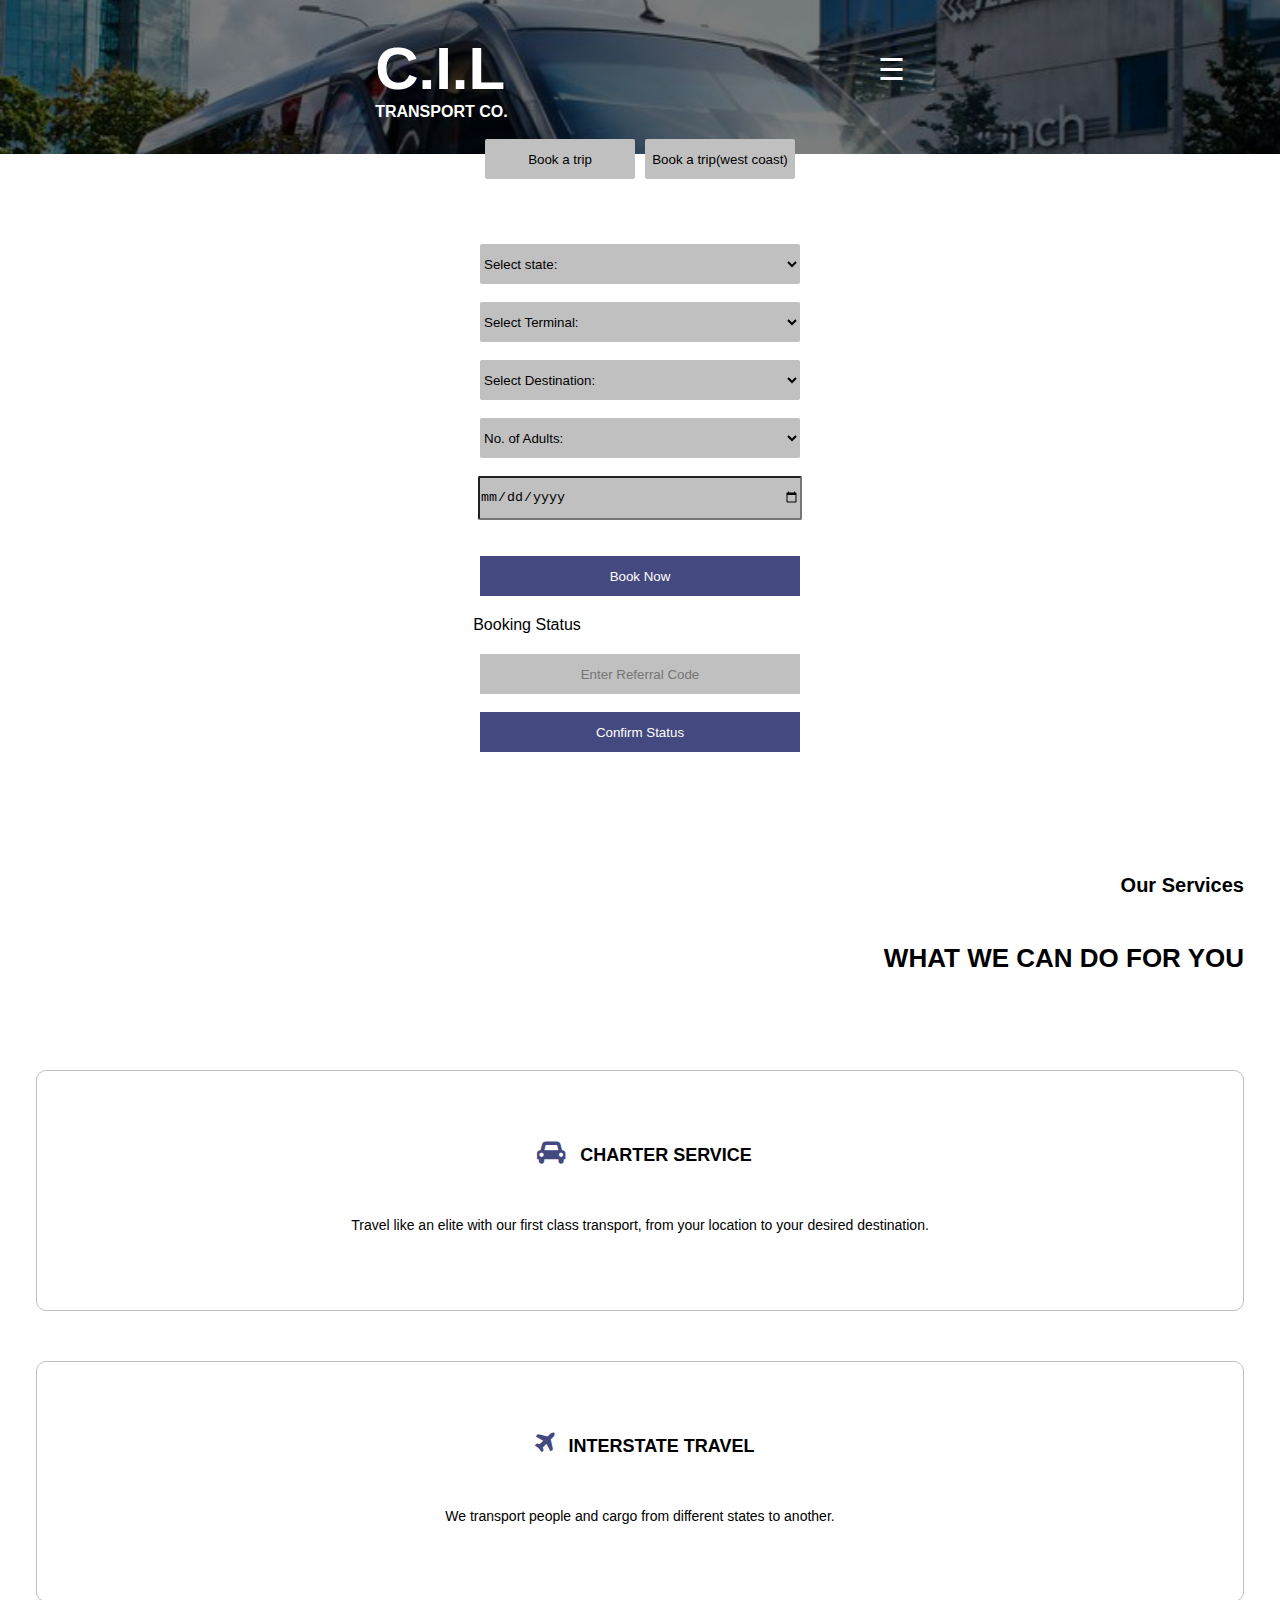
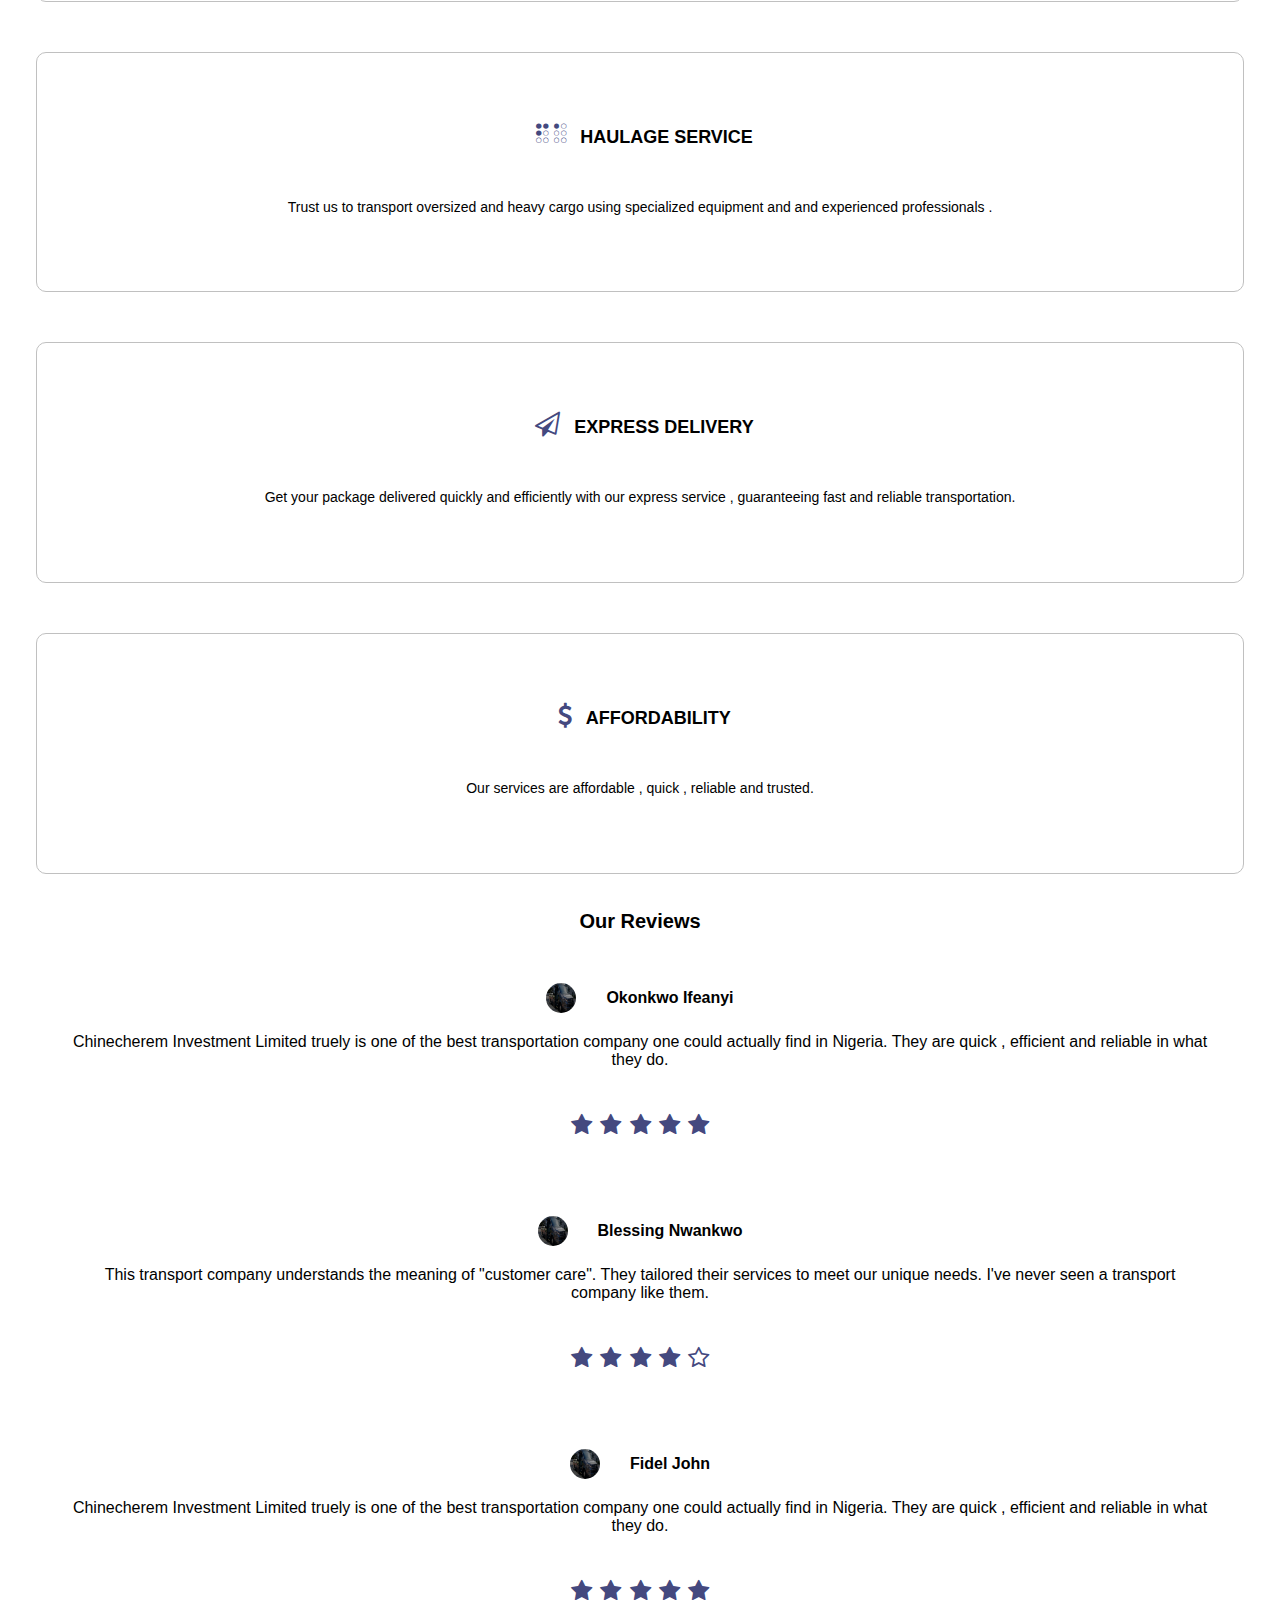
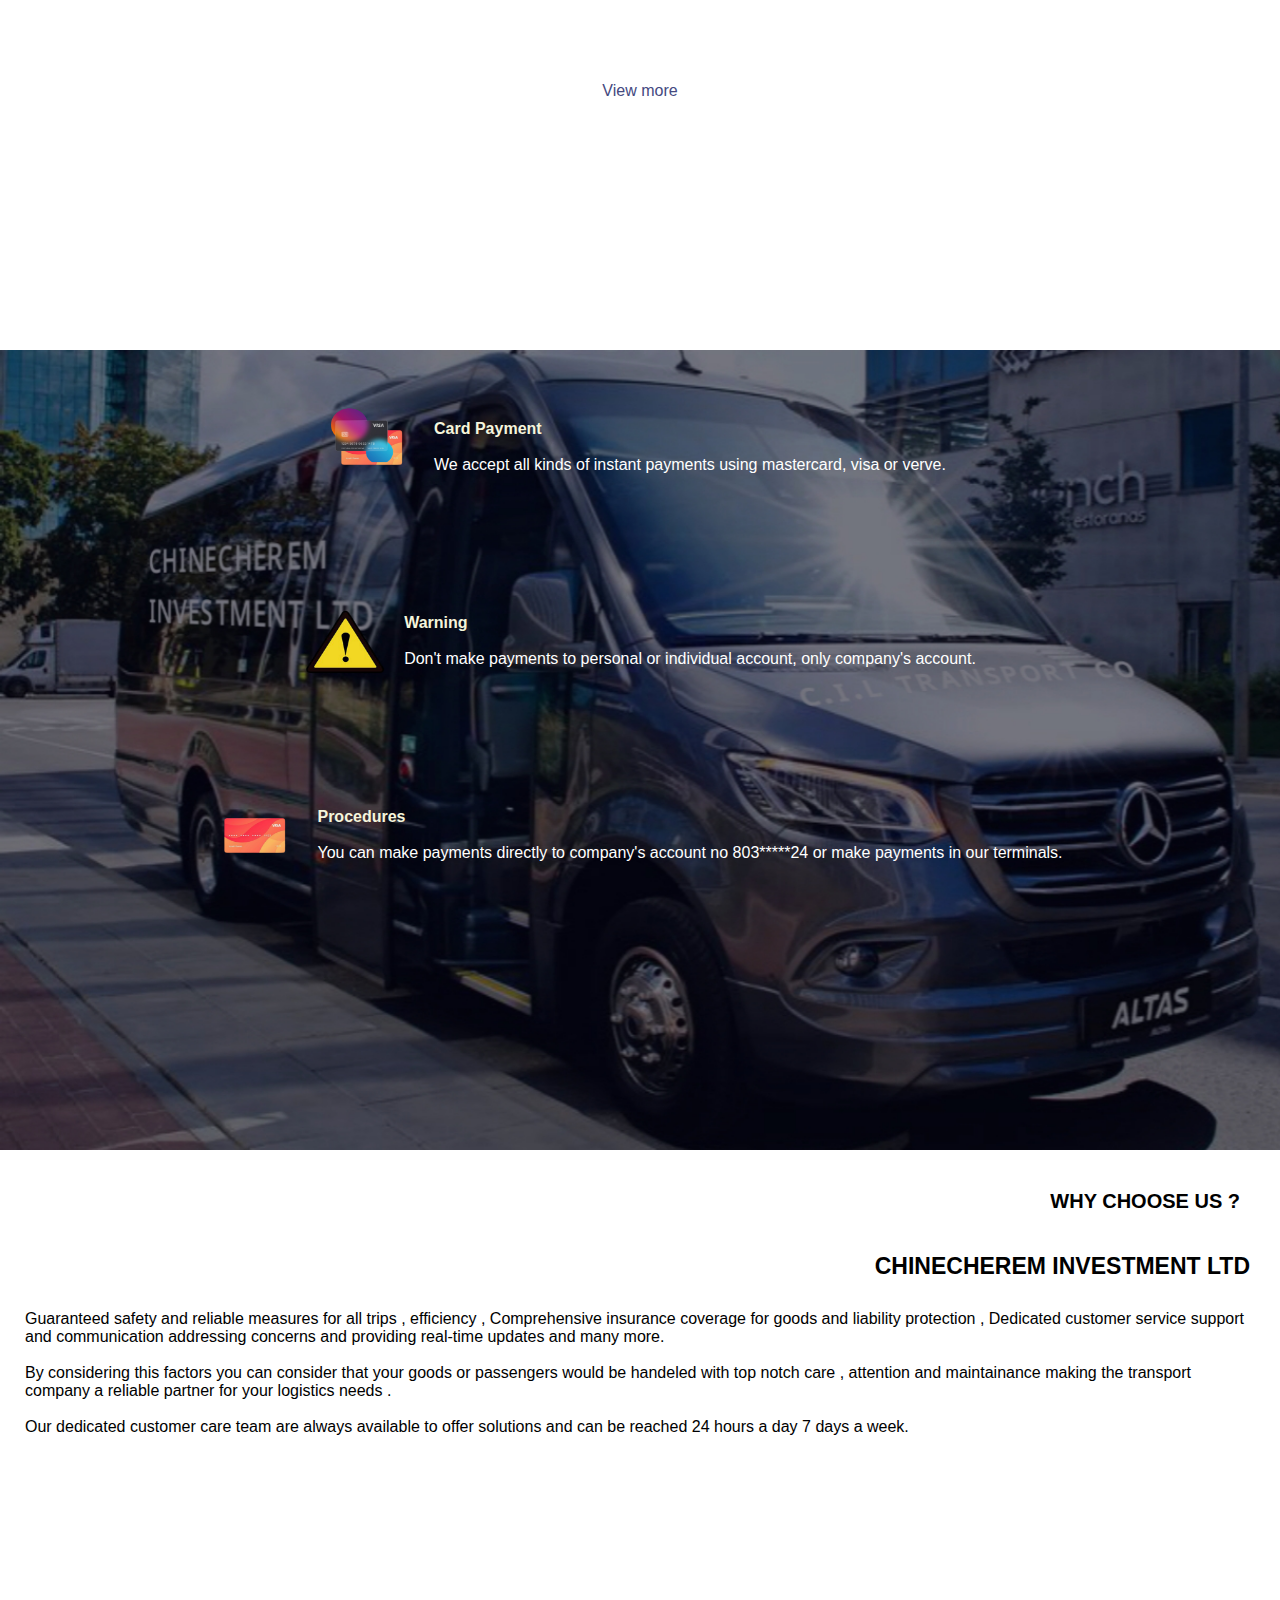
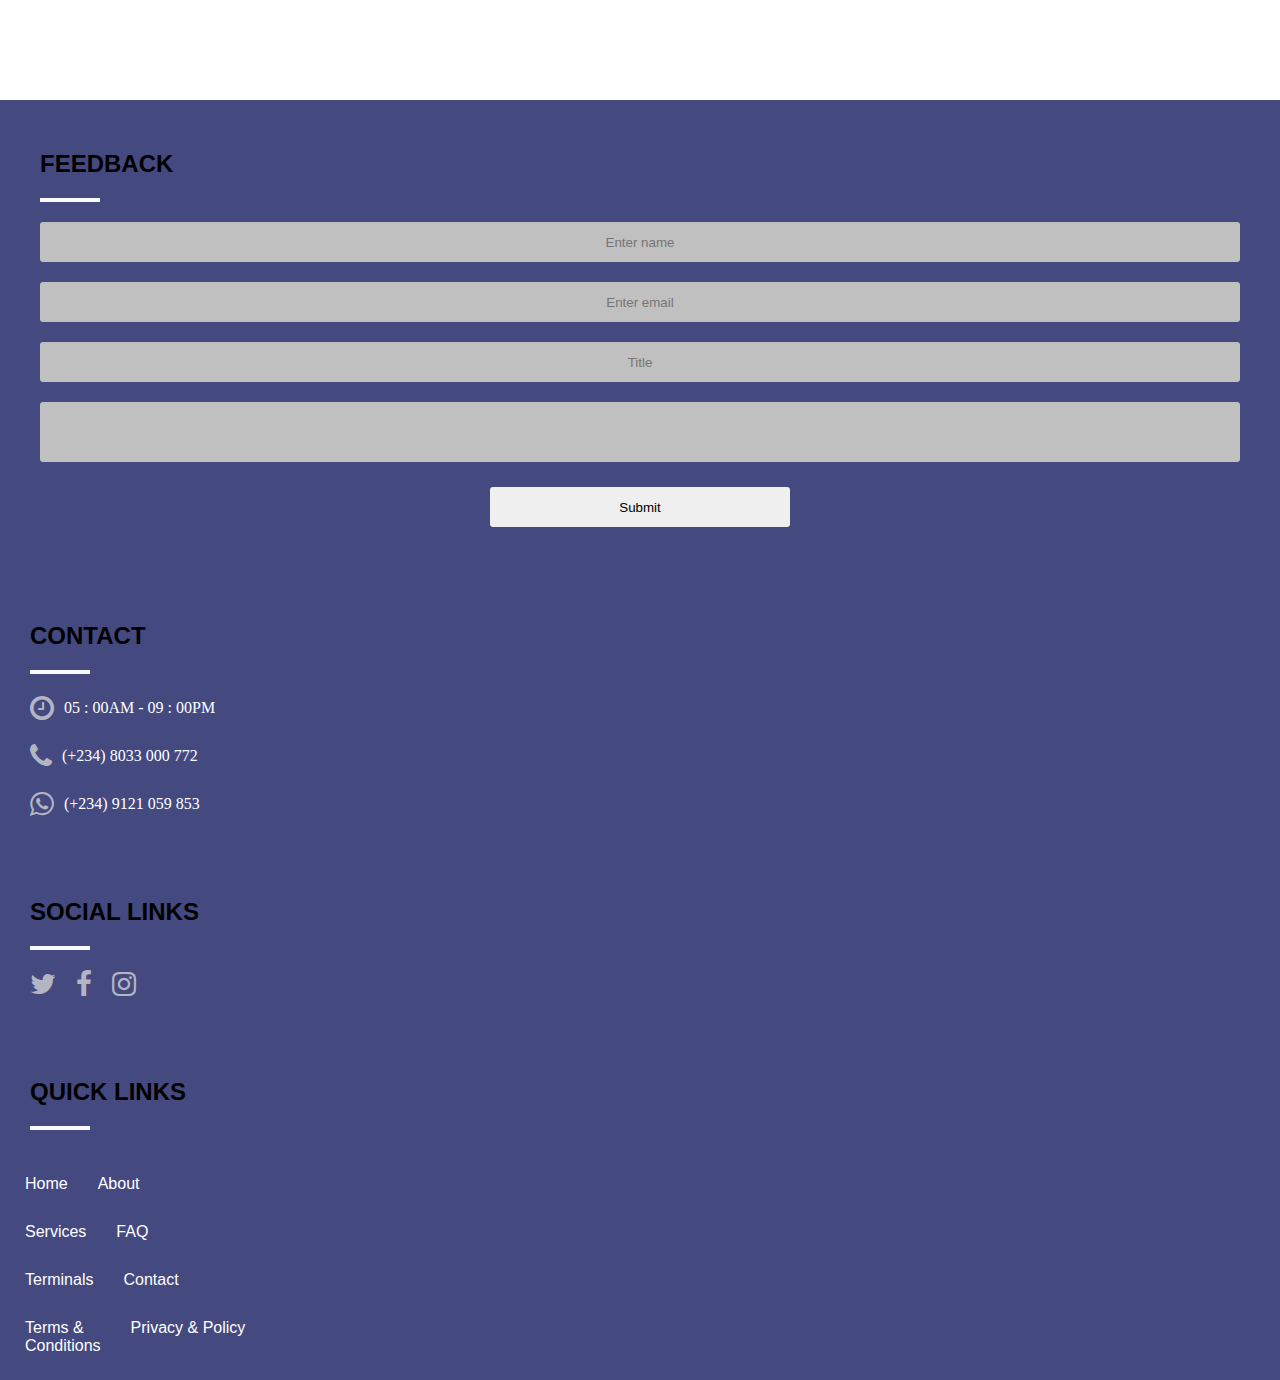
<file: index.html>
<!DOCTYPE html>
<html>
<head>
<meta name="viewport" content="width=device-width, initial-scale=1">
<link rel="stylesheet" href="https://cdnjs.cloudflare.com/ajax/libs/font-awesome/4.7.0/css/font-awesome.min.css">
<link rel="stylesheet" href="index.css">
</head>
<body>

 <div id="mySidenav" class="sidenav">
  
  <a href="javascript:void(0)" class="closebtn" onclick="closeNav()">&times;</a>
  <h1>C.I.L</h1><h3>TRANSPORT CO.</h3><br><br>
  <a href="index.html">HOME<i class="fa fa-home"></i></a>
  <br><br>
  <a href="index3.html">BOOKING<i class="fa fa-book"></i></a>
  <br><br>
  <a href="index2.html">TERMINALS<i class="fa fa-car"></i></a>
  <br><br>
 <a href="index4.html">SERVICES<i class="fa fa-arrow-right"></i></a>
 <br><br>
 <a href="#contact">CONTACT <i class="fa fa-phone"></i></a>
 
 <div class="social">
   <a href="#"><i class="fa fa-whatsapp"></i></a>
 <a href="#"><i class="fa fa-facebook"></i></a>
 </div>

</div>

<nav>
  <div class="container">
    <div class="container1">
      
    <h1>C.I.L</h1>
    <b>TRANSPORT CO.</b>
    
    </div>
    <span style="font-size:30px;cursor:pointer" onclick="openNav()">&#9776; </span>
    
  </div>
</nav>

<div id="mmmm">
  
<div class="booking">
  <button type="submit">
    Book a trip
  </button>
  <button type="submit">
    Book a trip(west coast)
  </button>
</div>

<div class="state-select">
  <select>
    
   
    <option value="0">Select state:</option>
    <option value="1">Enugu</option>
    <option value="2">Lagos</option>
    <option value="3">Abuja</option>
    <option value="4">Imo</option>
    <option value="5">Nsukka</option>
    <option value="6">Delta</option>
    <option value="7">Rivers</option>
    <option value="8">Benin</option>
    <option value="9">Umuahia</option>
    <option value="10">Ogun</option>
    <option value="11">Ekiti</option>
    <option value="12">Kaduna</option>
  
  </select>
</div>

<br>

<div class="state-select">
  <select>
    
   
    <option value="0">Select Terminal:</option>
    <option value="1">Enugu Terminal</option>
    <option value="2">Lagos Terminal</option>
    <option value="3">Abuja Terminal</option>
    <option value="4">Imo Terminal</option>
    <option value="5">Nsukka Terminal</option>
    <option value="6">Delta Terminal</option>

  
  </select>
</div>

<br>


<div class="state-select">
  <select>
    
   
    <option value="0">Select Destination:</option>
    <option value="1">Enugu</option>
    <option value="2">Lagos</option>
    <option value="3">Abuja</option>
    <option value="4">Imo</option>
    <option value="5">Nsukka</option>
    <option value="6">Delta</option>
    <option value="7">Rivers</option>
    <option value="8">Benin</option>
    <option value="9">Umuahia</option>
    <option value="10">Ogun</option>
    <option value="11">Ekiti</option>
    <option value="12">Kaduna</option>
  
  </select>
</div>

<br>


<div class="state-select">
  <select>
    
   
    <option value="0">No. of Adults:</option>
    <option value="1">1</option>
    <option value="2">2</option>
    <option value="3">3</option>
    <option value="4">4</option>
    <option value="5">5</option>
    <option value="6">6</option>
    <option value="7">7</option>
    <option value="8">8</option>
    <option value="9">9</option>
    <option value="10">10</option>
    <option value="11">11</option>
    <option value="12">12</option>
  
  </select>
  <br>
  <input type="date" required>
  <br><br>
  <button type="submit">Book Now</button>

</div>
  
  <div class="book">
  <p>
    Booking Status
  </p>
  
  <input type="text" placeholder="Enter Referral Code"><br>
  <button type="submit">
    Confirm Status
    </button>
  </div>
  
  
</div>
  <br><br>
  
 <div class="overall">
   
  <div id="services">
    <h2>Our Services</h2>
    <br><br>
    <h1>WHAT WE CAN DO FOR YOU</h1>
    <br><br>
    <div class="services1">
      <h2>
        <i class="fa fa-car"></i> 
        CHARTER SERVICE
      </h2>
      <br>
     <p>
      Travel like an elite with our first class transport, from your 
      location to your desired destination.
    </p>
    </div>
    
        <div class="services1">
      <h2>
        <i class="fa fa-plane"></i> 
        INTERSTATE TRAVEL
      </h2>
      <br>
     <p>
       We transport people and cargo from different states to another.
    </p>
    </div>
    
        <div class="services1">
      <h2>
        <i class="fa fa-braille"></i>
        HAULAGE SERVICE
      </h2>
      <br>
     <p>
      Trust us to transport oversized and heavy cargo using specialized equipment and and experienced professionals .
    </p>
    </div>
    
        <div class="services1">
      <h2>
        <i class="fa fa-paper-plane-o"></i>
        EXPRESS DELIVERY
      </h2>
      <br>
     <p>
      Get your package delivered quickly and efficiently with our express service , guaranteeing fast and reliable transportation.
    </p>
    </div>
    
            <div class="services1">
      <h2>
        <i class="fa fa-dollar"></i>
        AFFORDABILITY
      </h2>
      <br>
     <p>
      Our services are affordable , quick , reliable and trusted.
    </p>
    </div>
    
    
  </div>
  </div>
    
    
    <div class="overall2">
  
    <div class="ratings">
      <h2>Our Reviews</h2>
      
      <div class="ratings1">
        <img src="cil4.jpg">
        <b>Okonkwo Ifeanyi</b>
      </div>
      
        <p>
          Chinecherem Investment Limited truely is one of the best transportation company one could actually find in Nigeria.
          They are quick , efficient and reliable in what they do.
        </p>
        
        <div class="stars">
          
        <i class="fa fa-star"></i>
        <i class="fa fa-star"></i>
        <i class="fa fa-star"></i>
        <i class="fa fa-star"></i>
        <i class="fa fa-star"></i>
      
        </div>
        
         <div class="ratings1">
        <img src="cil4.jpg">
        <b>Blessing Nwankwo</b>
      </div>
      
        <p>
          This transport company understands the meaning of "customer care". They tailored their services to meet our unique needs. I've never seen a transport company like them.
        </p>
        
        <div class="stars">
          
        <i class="fa fa-star"></i>
        <i class="fa fa-star"></i>
        <i class="fa fa-star"></i>
        <i class="fa fa-star"></i>
        <i class="fa fa-star-o"></i>
      
        </div>
        
         <div class="ratings1">
        <img src="cil4.jpg">
        <b>Fidel John</b>
      </div>
      
        <p>
          Chinecherem Investment Limited truely is one of the best transportation company one could actually find in Nigeria.
          They are quick , efficient and reliable in what they do.
        </p>
        
        <div class="stars">
          
        <i class="fa fa-star"></i>
        <i class="fa fa-star"></i>
        <i class="fa fa-star"></i>
        <i class="fa fa-star"></i>
        <i class="fa fa-star"></i>
      
        </div>
        
        <a href="#">View more</a>
        
    </div>
   
 </div>
    
        <div id="payment">
      
      <div class="payment1">
        <img src="visa2.png">
        
        <p>
          <b>Card Payment</b>
          <br><br>
          We accept all kinds of instant payments using mastercard, visa or verve.
        </p>
      </div>
      
      <div class="payment1">
        <img src="warning.png">
        
        <p>
          <b>Warning</b>
          <br><br>
          Don't make payments to personal or individual account, only company's account.
        </p>
      </div>
      
      <div class="payment1">
        <img src="visa.png""">
        
        <p>
          <b>Procedures</b>
          <br><br>
          You can make payments directly to company's account no 803*****24 or make payments in our terminals.
        </p>
      </div>
      
    </div>
    
    <div class="reason">
      <h2>WHY CHOOSE US ?</h2>
      <h1>CHINECHEREM INVESTMENT LTD</h1>
      
      <p>
        Guaranteed safety and reliable measures for all trips , efficiency , Comprehensive insurance coverage for goods and liability protection , Dedicated customer service support and communication addressing concerns and providing real-time updates and many more.
        <br><br>
        By considering this factors you can consider that your goods or passengers would be handeled with top notch care , attention and maintainance making the transport company a reliable partner for your logistics needs .
        <br><br>
        Our dedicated customer care team are always available to offer solutions and can be reached 24 hours a day 7 days a week.
        
      </p>
    </div>
    
    <div id="fff">
    
    <div id="feedback">
      <h1>FEEDBACK</h1>
      
      <div class="rule">
        
      </div>
      
      <input type="text" placeholder="Enter name" required>
      <input type="text" placeholder="Enter email" required>
      <input type="text" placeholder="Title">
      <input type="text" class="special">
      <button type="submit">Submit</button>
    </div>
    
    <div class="contact" id="contact">
      <h1>CONTACT</h1>
      
      <div class="rule">
        
      </div>
      
      <div class="social">
           <i class="fa fa-clock-o"></i>
      <p>
        05 : 00AM - 09 : 00PM
      </p>
      </div>
      <div class="social">
           <i class="fa fa-phone"></i>
      <p>
        (+234) 8033 000 772
      </p>
      </div>
      <div class="social">
          <i class="fa fa-whatsapp"></i>
      <p>
        (+234) 9121 059 853
      </p>
      </div>
      
      
    </div>
      <div class="contact">
      <h1>SOCIAL LINKS</h1>
      
      <div class="rule">
        
      </div>
      
      <div class="sm">
      <i class="fa fa-twitter"></i>
      <i class="fa fa-facebook"></i>
      <i class="fa fa-instagram"></i>
      </div>
      
      
    </div>
      
      <div class="contact">
      <h1>QUICK LINKS</h1>
      
      <div class="rule">
        
      </div>    
    
      
    </div>
    
    <div class="anchor">
      
      <div class="anchor1">
        <a href="#">Home</a>
        <a href="#">About</a>
      </div>
        
      <div class="anchor1">
        <a href="#">Services</a>
        <a href="#">FAQ</a>
      </div>
        
      <div class="anchor1">
        <a href="#">Terminals</a>
        <a href="#">Contact</a>
      </div>
        
      <div class="anchor1">
        <a href="#">Terms & 
        <br>
        Conditions</a>
        <a href="#">Privacy & Policy</a>
      </div>
      
    </div>
    
   </div>
     
    </div>
  
  
<script src="index.js"></script>
   
</body>
</html>
</file>
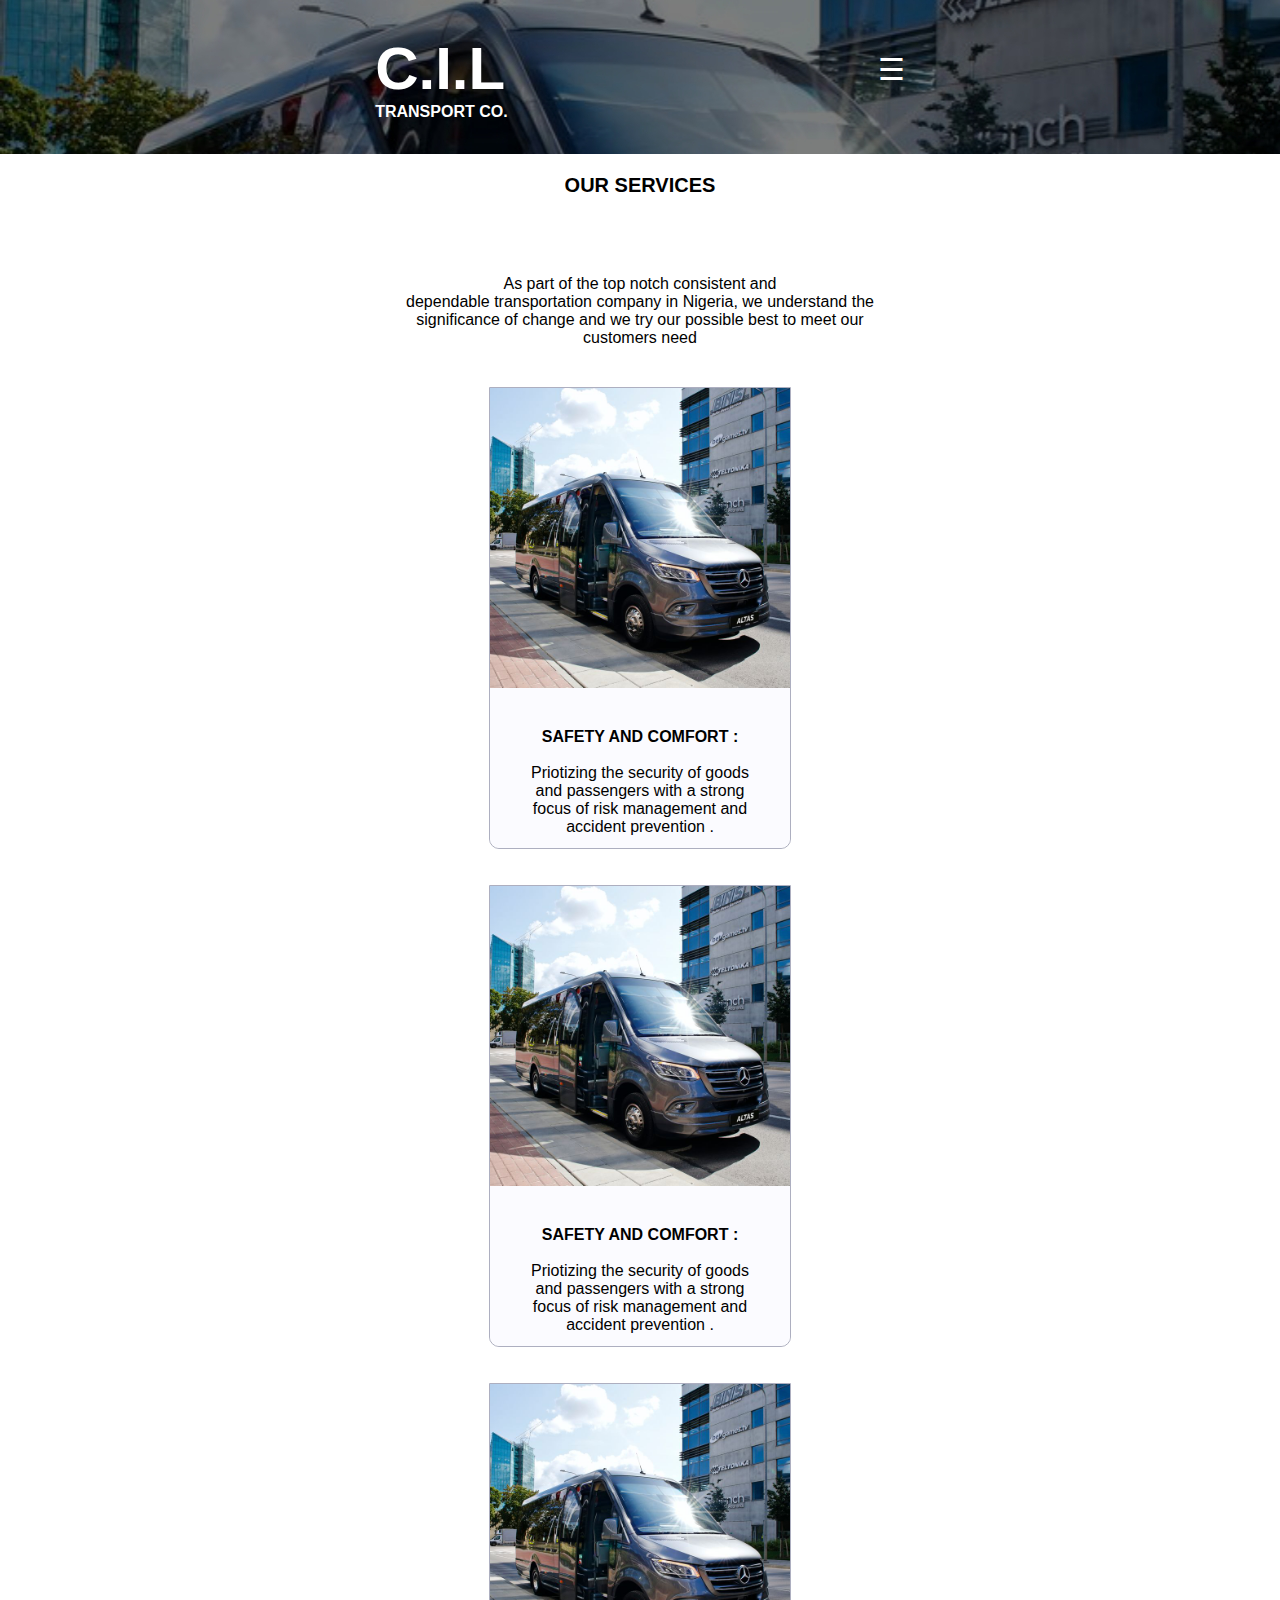
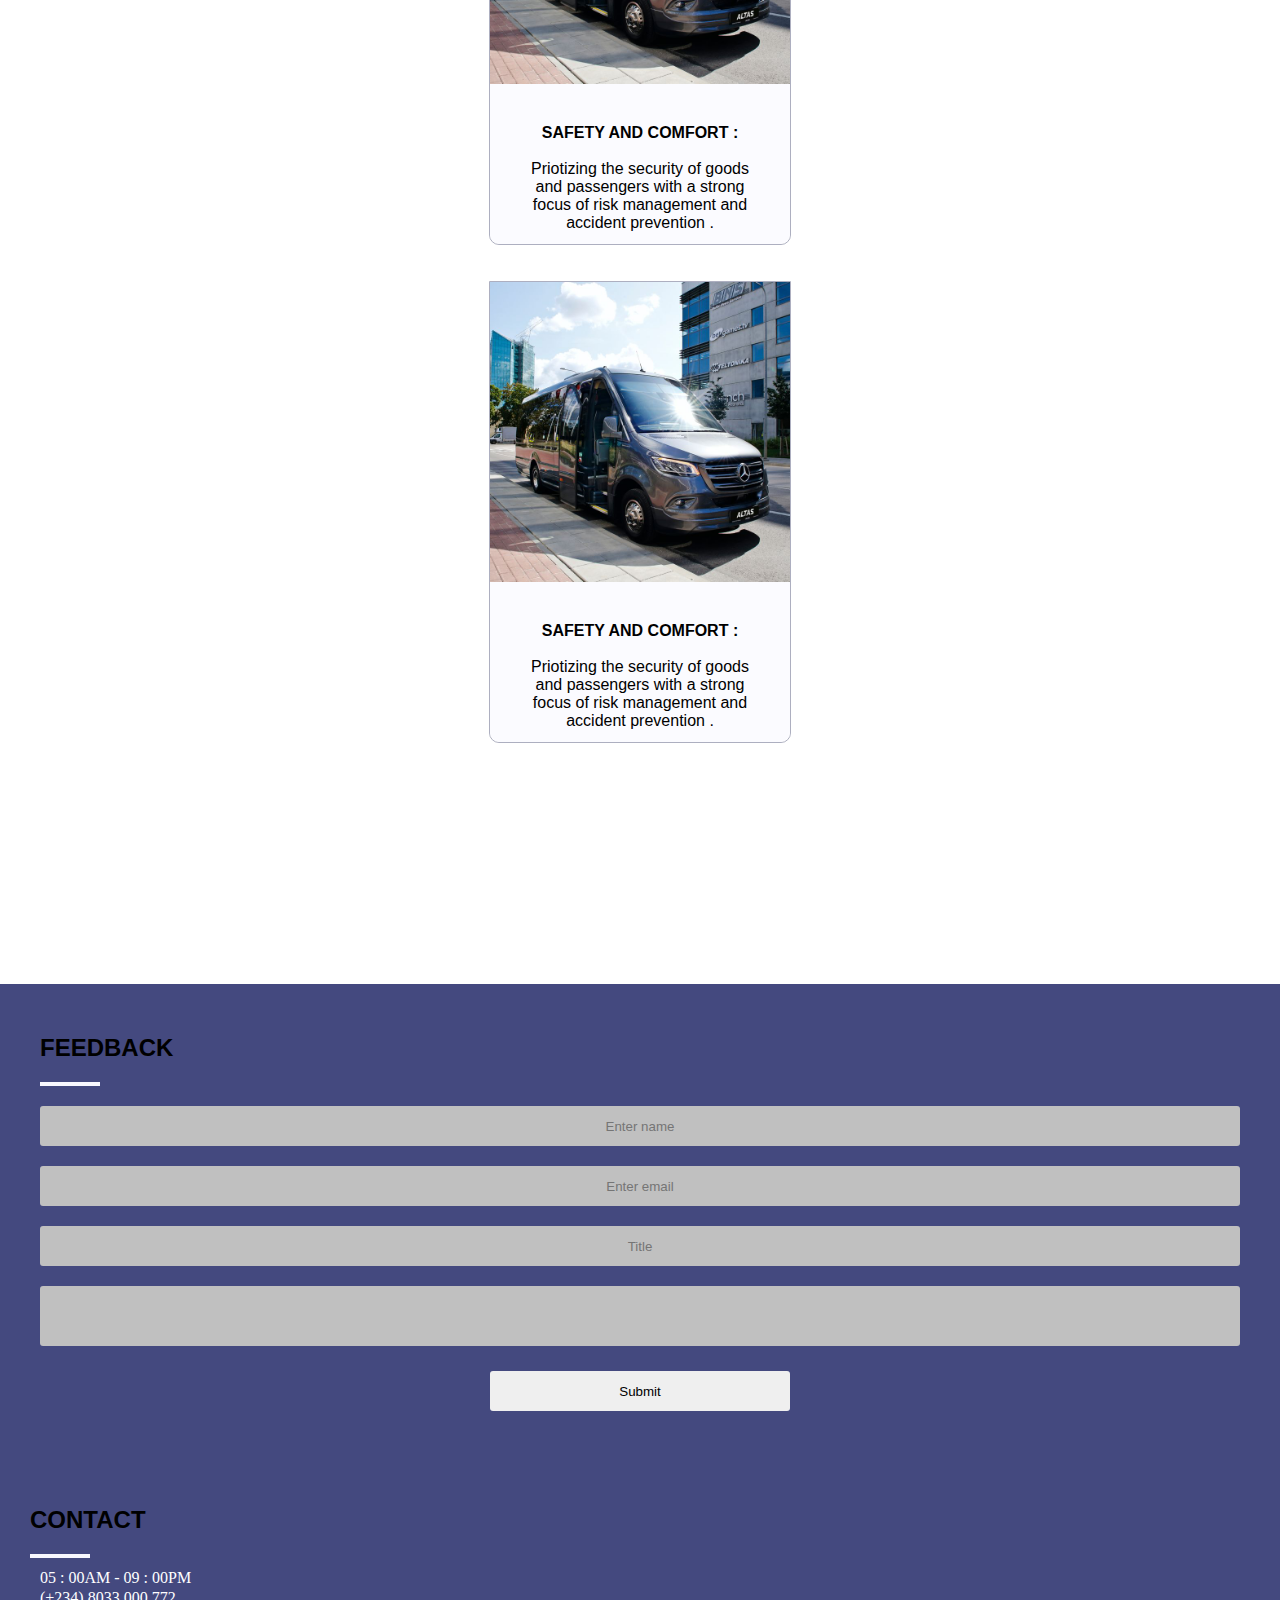
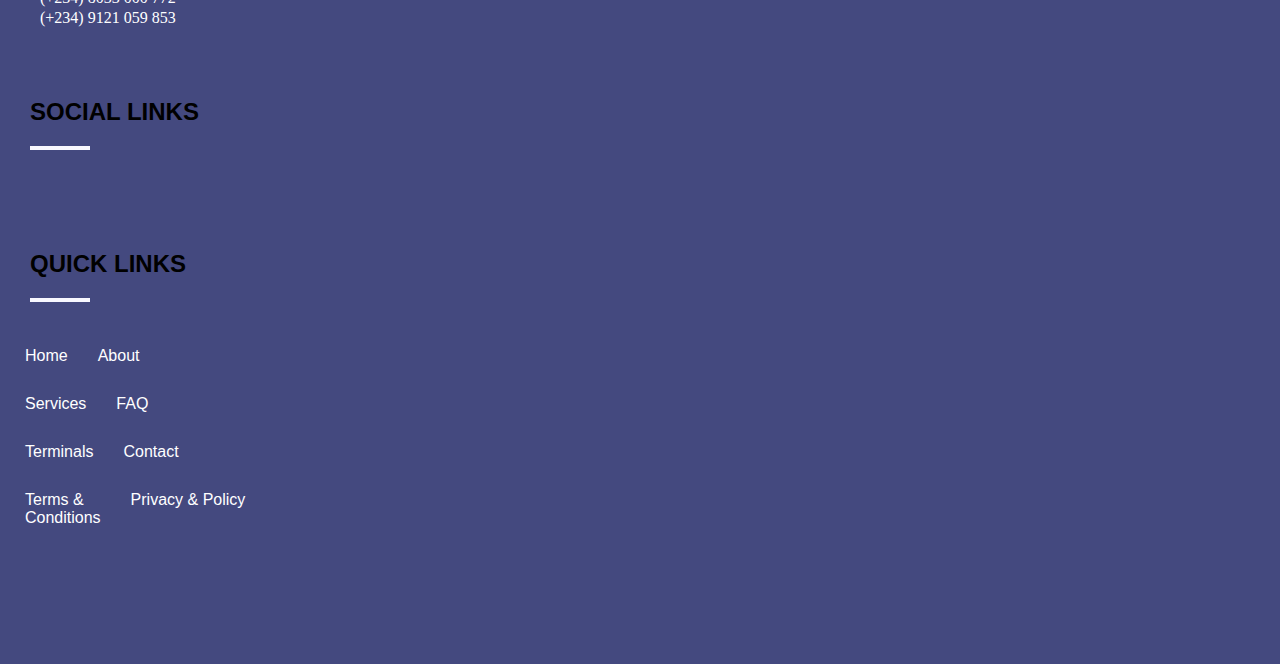
<file: index4.html>
<!DOCTYPE html>
<html lang="en">
<head>
  <meta charset="UTF-8">
  <meta name="viewport" content="width=device-width, initial-scale=1.0">
  <meta http-equiv="X-UA-Compatible" content="ie=edge">
  <title>ww.cil.com</title>
  <link rel="stylesheet" href="index.css">
</head>
<body>
  
   <div id="mySidenav" class="sidenav">
  
  <a href="javascript:void(0)" class="closebtn" onclick="closeNav()">&times;</a>
  <h1>C.I.L</h1><h3>TRANSPORT CO.</h3><br><br>
  <a href="index.html">HOME<i class="fa fa-home"></i></a>
  <br><br>
  <a href="index3.html">BOOKING<i class="fa fa-book"></i></a>
  <br><br>
  <a href="index2.html">TERMINALS<i class="fa fa-car"></i></a>
  <br><br>
 <a href="#services">SERVICES<i class="fa fa-arrow-right"></i></a>
 <br><br>
 <a href="#contact">CONTACT <i class="fa fa-phone"></i></a>
 
 <div class="social">
   <a href="#"><i class="fa fa-whatsapp"></i></a>
 <a href="#"><i class="fa fa-facebook"></i></a>
 </div>

</div>

<nav>
  <div class="container">
    <div class="container1">
      
    <h1>C.I.L</h1>
    <b>TRANSPORT CO.</b>
    
    </div>
    <span style="font-size:30px;cursor:pointer" onclick="openNav()">&#9776; </span>
    
  </div>
</nav>

<div class="mainServices">
  
  <h1>OUR SERVICES</h1>
  <br>
  <p>
    As part of the top notch consistent and
    <br>
    dependable transportation company in Nigeria, we understand the
    <br> significance of change and we try our possible best to meet our
    <br>
    customers need
  </p>
  
  <div id="main1">
    <img src="img1.jpeg" alt="">
     
    <p>
        <b>SAFETY AND COMFORT :</b><br><br>
      Priotizing the security of goods and passengers with a strong focus of risk management and accident prevention .
    </p>
  </div>
  
  <br><br>
  
    <div id="main1">
    <img src="img1.jpeg" alt="">
     
    <p>
        <b>SAFETY AND COMFORT :</b><br><br>
      Priotizing the security of goods and passengers with a strong focus of risk management and accident prevention .
    </p>
  </div>
  
  <br><br>
  
    <div id="main1">
    <img src="img1.jpeg" alt="">
     
    <p>
        <b>SAFETY AND COMFORT :</b><br><br>
      Priotizing the security of goods and passengers with a strong focus of risk management and accident prevention .
    </p>
  </div>
  
  <br><br>
  
    <div id="main1">
    <img src="img1.jpeg" alt="">
     
    <p>
        <b>SAFETY AND COMFORT :</b><br><br>
      Priotizing the security of goods and passengers with a strong focus of risk management and accident prevention .
    </p>
  </div>
  
</div>
  

    <div id="fff">
    
    <div id="feedback">
      <h1>FEEDBACK</h1>
      
      <div class="rule">
        
      </div>
      
      <input type="text" placeholder="Enter name" required>
      <input type="text" placeholder="Enter email" required>
      <input type="text" placeholder="Title">
      <input type="text" class="special">
      <button type="submit">Submit</button>
    </div>
    
    <div class="contact" id="contact">
      <h1>CONTACT</h1>
      
      <div class="rule">
        
      </div>
      
      <div class="social">
           <i class="fa fa-clock-o"></i>
      <p>
        05 : 00AM - 09 : 00PM
      </p>
      </div>
      <div class="social">
           <i class="fa fa-phone"></i>
      <p>
        (+234) 8033 000 772
      </p>
      </div>
      <div class="social">
          <i class="fa fa-whatsapp"></i>
      <p>
        (+234) 9121 059 853
      </p>
      </div>
      
      
    </div>
      <div class="contact">
      <h1>SOCIAL LINKS</h1>
      
      <div class="rule">
        
      </div>
      
      <div class="sm">
      <i class="fa fa-twitter"></i>
      <i class="fa fa-facebook"></i>
      <i class="fa fa-instagram"></i>
      </div>
      
      
    </div>
      
      <div class="contact">
      <h1>QUICK LINKS</h1>
      
      <div class="rule">
        
      </div>    
    
      
    </div>
    
    <div class="anchor">
      
      <div class="anchor1">
        <a href="#">Home</a>
        <a href="#">About</a>
      </div>
        
      <div class="anchor1">
        <a href="#">Services</a>
        <a href="#">FAQ</a>
      </div>
        
      <div class="anchor1">
        <a href="#">Terminals</a>
        <a href="#">Contact</a>
      </div>
        
      <div class="anchor1">
        <a href="#">Terms & 
        <br>
        Conditions</a>
        <a href="#">Privacy & Policy</a>
      </div>
      
    </div>
    
   </div>
     
    </div>
  </body>
<script src="index.js"></script>
</file>
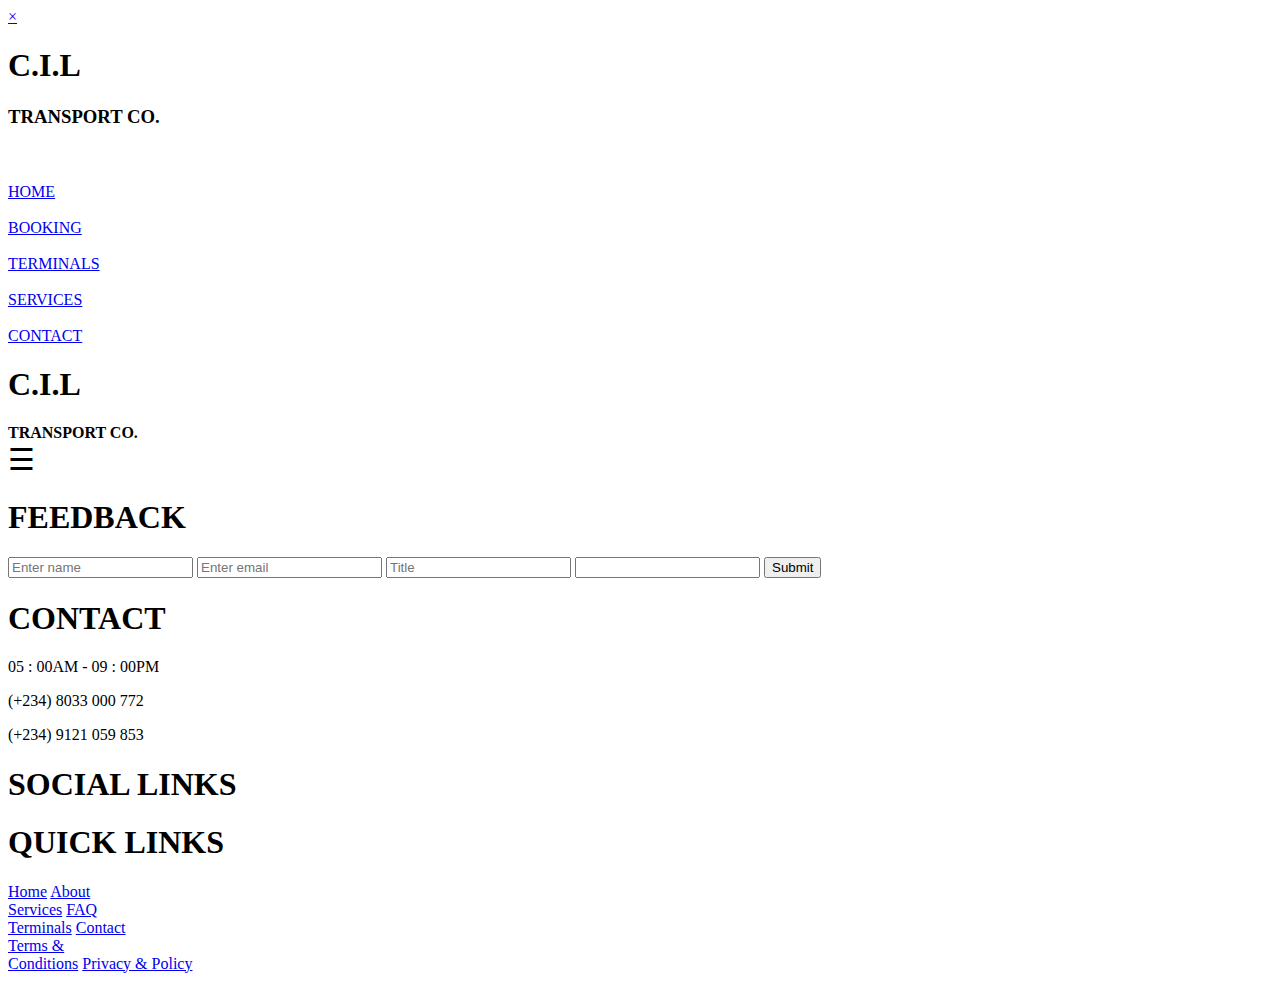
<file: index5.html>
<!DOCTYPE html>
<html>

<head>
  <meta charset="UTF-8">
  <meta name="viewport" content="width=device-width, initial-scale=1">
  <title></title>
</head>

<body>
  
   <div id="mySidenav" class="sidenav">
  
  <a href="javascript:void(0)" class="closebtn" onclick="closeNav()">&times;</a>
  <h1>C.I.L</h1><h3>TRANSPORT CO.</h3><br><br>
  <a href="index.html">HOME<i class="fa fa-home"></i></a>
  <br><br>
  <a href="index3.html">BOOKING<i class="fa fa-book"></i></a>
  <br><br>
  <a href="index2.html">TERMINALS<i class="fa fa-car"></i></a>
  <br><br>
 <a href="#services">SERVICES<i class="fa fa-arrow-right"></i></a>
 <br><br>
 <a href="#contact">CONTACT <i class="fa fa-phone"></i></a>
 
 <div class="social">
   <a href="#"><i class="fa fa-whatsapp"></i></a>
 <a href="#"><i class="fa fa-facebook"></i></a>
 </div>

</div>

<nav>
  <div class="container">
    <div class="container1">
      
    <h1>C.I.L</h1>
    <b>TRANSPORT CO.</b>
    
    </div>
    <span style="font-size:30px;cursor:pointer" onclick="openNav()">&#9776; </span>
    
  </div>
</nav>


    <div id="fff">
    
    <div id="feedback">
      <h1>FEEDBACK</h1>
      
      <div class="rule">
        
      </div>
      
      <input type="text" placeholder="Enter name" required>
      <input type="text" placeholder="Enter email" required>
      <input type="text" placeholder="Title">
      <input type="text" class="special">
      <button type="submit">Submit</button>
    </div>
    
    <div class="contact" id="contact">
      <h1>CONTACT</h1>
      
      <div class="rule">
        
      </div>
      
      <div class="social">
           <i class="fa fa-clock-o"></i>
      <p>
        05 : 00AM - 09 : 00PM
      </p>
      </div>
      <div class="social">
           <i class="fa fa-phone"></i>
      <p>
        (+234) 8033 000 772
      </p>
      </div>
      <div class="social">
          <i class="fa fa-whatsapp"></i>
      <p>
        (+234) 9121 059 853
      </p>
      </div>
      
      
    </div>
      <div class="contact">
      <h1>SOCIAL LINKS</h1>
      
      <div class="rule">
        
      </div>
      
      <div class="sm">
      <i class="fa fa-twitter"></i>
      <i class="fa fa-facebook"></i>
      <i class="fa fa-instagram"></i>
      </div>
      
      
    </div>
      
      <div class="contact">
      <h1>QUICK LINKS</h1>
      
      <div class="rule">
        
      </div>    
    
      
    </div>
    
    <div class="anchor">
      
      <div class="anchor1">
        <a href="#">Home</a>
        <a href="#">About</a>
      </div>
        
      <div class="anchor1">
        <a href="#">Services</a>
        <a href="#">FAQ</a>
      </div>
        
      <div class="anchor1">
        <a href="#">Terminals</a>
        <a href="#">Contact</a>
      </div>
        
      <div class="anchor1">
        <a href="#">Terms & 
        <br>
        Conditions</a>
        <a href="#">Privacy & Policy</a>
      </div>
      
    </div>
    
   </div>
     
    </div>
  </body>
<script src="index.js"></script>

</html>
</file>
<file: index.css>
body {
  font-family: "Lato", sans-serif;
  position: relative;
}
html {
  scroll-behavior: smooth;
}
.sidenav {
  height: 100%;
  width: 0;
  position: fixed;
  z-index: 1;
  top: 0;
  left: 0;
  background-color: transparent;
  backdrop-filter: blur(15px);
  overflow-x: hidden;
  transition: 0.5s;
  padding-top: 40px;
}
.sidenav h1 {
  text-align: center;
  font-size: 60px;
}
.sidenav h3 {
  text-align: center;
  font-size: 15px;
}
.sidenav img {
  height: 20px;
  width: 20px;
  
}
.sidenav a {
  padding: 5px 5px 5px 5px;
  margin: 0;
  text-decoration: none;
  font-size: 22px;
  color: black;
  display: block;
  transition: 0.2s;
  text-align: center;
  text-transform: uppercase;
}

.sidenav a:hover {
  color: #fff;
  background-color: #44497F;
}

.sidenav .closebtn {
  position: absolute;
  top: 0;
  right: 25px;
  font-size: 36px;
  margin-left: 50px;
}
.sidenav .social {
  display: flex;
  align-items: center;
  justify-content: center;
}

@media screen and (max-height: 450px) {
  .sidenav {padding-top: 15px;}
  .sidenav a {font-size: 18px;}
}
.sidenav a i {
  margin: 12px;
}

* {
  margin: 0;
  padding: 0;
}
.container {
  background-color: #42445A;
  background-image:url("cil5.jpg");
  background-size: cover;
  background-repeat: no-repeat;
  align-items: center;
  justify-content: space-evenly;
  padding: 5px;
  display: flex;
  height: 9rem;
}
.container span {
  color: #fff;
  height: 50px;
}
.container1 {
  color: #fff;
}
.container1 h1 {
  font-size: 60px;
}
.booking {
  display: flex;
  align-items: center;
  justify-content: center;
  margin: 20px;
}
.booking button {
  height: 40px;
  width: 150px;
  margin: 5px;
  transform: translateY(-40px);
  transition: .2s;
  border: 0;
  border-radius: 2px;
  background: silver;
}
.booking button:hover {
  background-color: #44497F;
  color: #fff;
}

.state-select {
  align-items: center;
  justify-content: center;
  display: flex;
  flex-direction: column;
}
.state-select input {
  height: 40px;
  width: 20rem;
  background-color: silver;
  border-radius: 2px;
}
.state-select select {
  height: 40px;
  width: 20rem;
  border: 0;
  border-radius: 2px;
  background-color: silver;
}
.state-select button {
  height: 40px;
  width: 20rem;
  background-color: #44497F;
  border: 0;
  box-sizing: border-box;
  color: #fff;
}
.state-select button:hover {
  background-color: royalblue;
  transition: .2s;
}
.book {
  display: flex;
  flex-direction: column;
  align-items: center;
  justify-content: center;
  box-sizing: border-box;
  margin-bottom: 50px;
}
.book p {
  text-align: left;
  margin: 20px;
  transform: translateX(-113px);
}
.book input {
  width: 20rem;
  height: 40px;
  background-color: silver;
  border: 0;
}
::placeholder {
  text-align: center; 
}
.book button{
  height: 40px;
  width: 20rem;
  background-color: #44497F;
  border: 0;
  box-sizing: border-box;
  color: #fff;
}
.book button:hover {
  background-color: royalblue;
  transition: .2s;
}

#services {
  display: flex;
  flex-direction: column;
  margin: 30px;
  padding: 6px;
  height: 100rem;
}
#services h1 {
  text-align: right;
  font-size: 26px;
}
#services ,h2{
  text-align: right;
  font-size: 20px;
}
#services .services1 {
  border: 1px solid silver;
  height: 15rem;
  margin-top: 50px;
  border-radius: 10px;
}
#services .services1 h2{
  text-align: center;
  margin-top: 60px;
}
#services .services1 p{
  text-align: center;
  font-size: 14px;
  margin: 20px;
}
#services .services1 h2 i{
  margin: 9px;
  color: #44497F;
  font-size: 25px;
  justify-content: center;
}
#services .services1 h2 {
  font-size: 18px;
}

.ratings {
  display: flex;
  flex-direction: column;
  align-items: center;
  height: 65rem;
}
.ratings h2 {
  margin-bottom: 50px;
}
.ratings a {
  text-decoration: none;
  color: #44497F;
}
.ratings a:hover {
  text-decoration: underline;
}
.ratings .ratings1 {
  display: flex;
  align-items: center;
  justify-content: space-evenly;
}
.ratings .ratings1 img {
  height: 30px;
  width: 30px;
  border-radius: 100px;
  margin-right: 30px;
}
.ratings p {
  margin: 20px;
  padding: 50px;
  text-align: center;
  transform: translateY(-50px);
}
.ratings .stars i {
  margin: 2px;
  font-size: 23px;
  transform: translateY(-78px);
  color: #44497F;
}
#payment {
  display: flex;
  flex-direction: column;
  align-items: center;
  height: 50rem;
  background-image: url("cil6.jpg");
  background-size: cover;
  background-repeat: no-repeat;
  color: white;
}
#payment .payment1 {
  display: flex;
  align-items: center;
  text-align: left;
}
#payment .payment1 p {
  margin: 30px;
  padding: 40px;
}
#payment .payment1 b {
  color: beige;
}
#payment .payment1 img {
  height: 90px;
  width: 100px;
  transform: translateX(60px);
}

.reason {
  height: 30rem;
  align-items: center;
}
.reason h2 {
  text-align: right;
  margin: 40px;
}
.reason h1 {
  text-align: right;
  font-size: 23px;
  margin: 30px;
}
.reason p {
  margin: 25px;
  text-align: left;
}
#fff {
  background: #44497F;
  height: 80rem;
  justify-content: center;
}
#feedback {
  display: flex;
  flex-direction: column;
  margin: 30px;
  justify-content: center;

}
#feedback h1 {
  text-align: left;
  margin: 10px;
  margin-top: 50px;
  font-size: 24px;
}
#feedback .rule {
  height: 4px;
  width: 60px;
  background-color: ghostwhite;
  align-items: left;
  margin: 10px;
}
#feedback input {
  margin: 10px;
  height: 40px;
  box-sizing: border-box;
  border: 0;
  background-color: silver;
  border-radius: 3px;
}
#feedback .special {
  height: 60px;
}
#feedback button {
  height: 40px;
  width: 300px;
  border-radius: 3px;
  align-self: center;
  border: 0;
  margin: 15px;
}
#feedback button:hover {
  background-color: royalblue;
  transition: .2s;
}

.contact {
  display: flex;
  flex-direction: column;
  margin: 30px;
  justify-content: center;
  margin: 20px;
}
.contact h1 {
  text-align: left;
  margin: 10px;
  margin-top: 50px;
  font-size: 24px;
}
.contact .rule {
  height: 4px;
  width: 60px;
  background-color: ghostwhite;
  align-items: left;
  margin: 10px;
}
.social {
  display: flex;
  align-items: center;
  color: #fff;
  font-family: Georgia, 'Times New Roman', Times, serif
}
.social i {
  font-size: 28px;
  color: #B4B5C2;
  margin: 10px;
}
.sm {
  display: flex;
}
.sm i {
  font-size: 28px;
  margin: 10px;
  color: #B4B5C2;
}
.anchor {
  display: flex;
  flex-direction: column;
  align-items: left;
  color: #fff;
}
.anchor .anchor1 {
  display: flex;
  margin-left: 10px;
}
.anchor .anchor1 a {
  color: #fff;
  margin: 15px;
  text-decoration: none;
}
.anchor .anchor1 a:hover {
  text-decoration: underline;
  transition: .1s;
}
.terminals {
  height: 100rem;
  align-items: center;
  justify-content: center;
  text-align: center;
}
.terminals .termina1 {
 
  padding: 60px;
  background: #42445AD9;
  width: 300px;
}

@media screen and (min-width: 600px) {
  
  
}

.accordion {
  background-color: #eee;
  color: #444;
  cursor: pointer;
  padding: 18px;
  width: 100%;
  height: 80px;
  text-align: left;
  border: none;
  outline: none;
  transition: 0.4s;
  box-shadow: 2px 2px 5px;
}


.active, .accordion:hover {
  background-color: #ccc;
  box-shadow: none;
}

.panel {
  padding: 30px;
  background-color: white;
  display: none;
  overflow: hidden;
}
.accordion1 {
  height: 45rem;
  justify-content: center;
  display: flex;
  flex-direction: column;
}

.mainServices {
  height: 150rem;
  display: flex;
  flex-direction: column;
  align-items: center;
  text-align: center;
}
.mainServices h1 {
  font-size: 20px;
  margin: 20px;
}
.mainServices p {
  padding: 40px;
}
.mainServices #main1 {
  display: flex; 
  flex-direction: column;
  border: 1px solid #ADAFC0;
  border-bottom-right-radius: 10px;
  border-bottom-left-radius: 10px;
}
.mainServices #main1 p {
  background-color: #FBFBFF;
  width: 220px;
  height: 80px;
  border-bottom-right-radius: 10px;
  border-bottom-left-radius: 10px;
}
.mainServices #main1 img {
  height: 300px;
  width: 300px;
}
</file>
